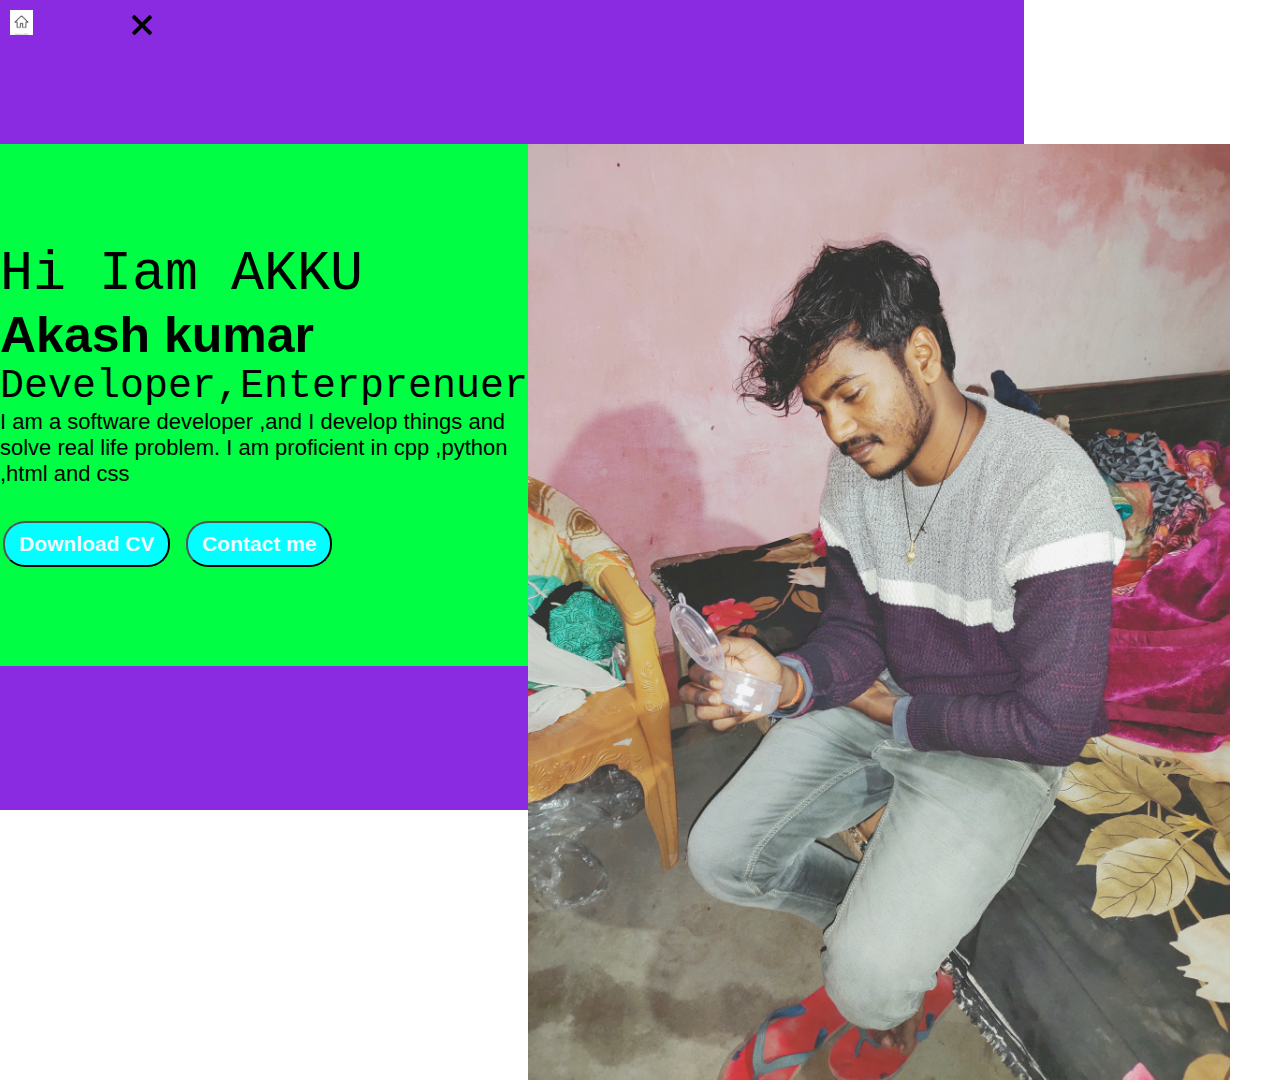
<file: index.html>
<!DOCTYPE html>
<html lang="en">
<head>
    <meta charset="UTF-8">
    <meta http-equiv="X-UA-Compatible" content="IE=edge">
    <meta name="viewport" content="width=device-width, initial-scale=1.0">
    <title>Akash kumar - Web developer -Android Developer ,Programmer</title>
    <link rel="stylesheet" href="style.css">
</head>
<body>
    <div class="container">
    <div class = "sidebar sidebarGo">
    
        <nav>
            <ul>
                <li><a href ="/ ">Home</a></li>
                <li><a href="intro.html">My Intro</a></li>
                <li><a href="services.html">Services</a></li>
                <li><a href="blog.html">Blog</a></li>
                <li><a href="contact.html">Contact Me</a></li>
            </ul>
        </nav>

    </div>
    <div class="main">  
        <div class="hamburger">
            <img class="ham" src="ham.png" alt="" width ="23">
            <img  class=" cross" src="cross.png" alt="" width =" 20">
        </div>
        <div class="infocontainer">
            <div class="devInfo">
                <div class="hello">Hi Iam AKKU </div>
                <div class="name">Akash kumar </div>
                <div class="about">Developer,Enterprenuer</div>
                <div class="moreabout">I am a software developer ,and I develop things  and solve real life problem. I am proficient in cpp ,python ,html and css </div>
                <div class="buttons">
                    <a href="./cv/akaresum.pdf" target ="_blank">
                    <button class="btn">Download CV</button></a>
                     <a href="contact.html"><button class="btn">Contact me</button></a>
                </div>
            </div>
            <div class="devPic"><img src="akash.jpg" alt="Akash kumar"></div>
        </div>  
    </div>
</div>
<script> src ="script.js "</script>
     
</body>
</html>
</file>
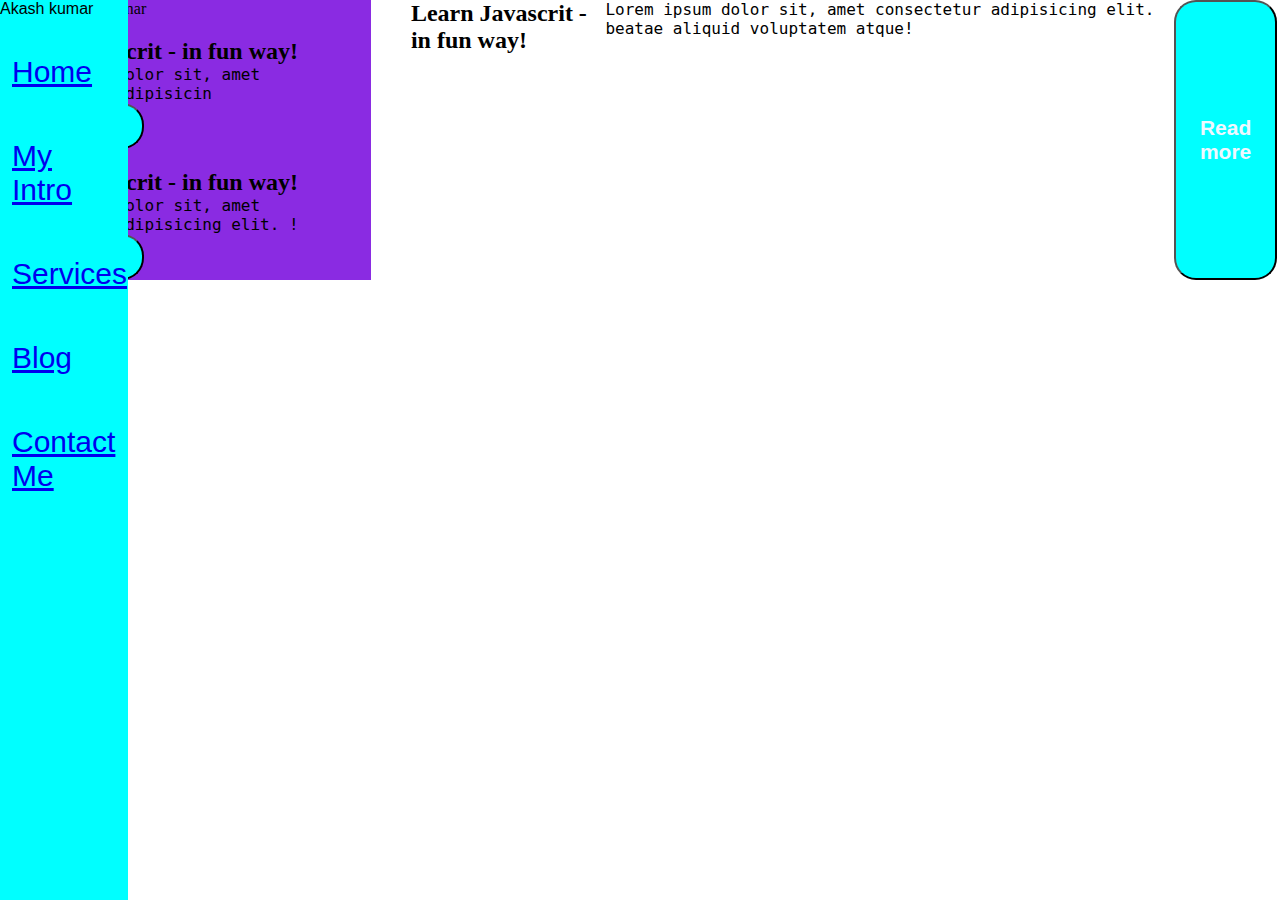
<file: blog.html>
<!DOCTYPE html>
<html lang="en">
<head>
    <meta charset="UTF-8">
    <meta http-equiv="X-UA-Compatible" content="IE=edge">
    <meta name="viewport" content="width=device-width, initial-scale=1.0">
    <title>Akash kumar - Web developer -Android Developer ,Programmer</title>
    <link rel="stylesheet" href="style.css">
</head>
<body>
    <div class="container">
    <div class = "sidebar">
        Akash kumar
        <nav>
            <ul>
                <li><a href ="/">Home</a></li>
                <li><a href="/intro.html">My Intro</a></li>
                <li><a href="/services.html">Services</a></li>
                <li><a href="/blog.html">Blog</a></li>
                <li><a href="/contact.html">Contact Me</a></li>
            </ul>
        </nav>

    </div>
    <div class="main">  
        <div class="blogContainer">Blogs by Akash kumar</h1>
            <div class="blogItem"></div>
            <h2>Learn Javascrit  - in fun way!</h2>
            <p>Lorem ipsum dolor sit, amet consectetur adipisicin</p>
            <button class="btn btn-sm">Read more</button>
        </div>  
        <div class="blogItem"></div>
        <h2>Learn Javascrit  - in fun way!</h2>
        <p>Lorem ipsum dolor sit, amet consectetur adipisicing elit.
             !</p>
             <button class="btn btn-sm">Read more</button>
    
    </div>  
    <div class="blogItem"></div>
    <h2>Learn Javascrit  - in fun way!</h2>
    <p>Lorem ipsum dolor sit, amet consectetur adipisicing elit.
          beatae aliquid voluptatem atque!</p>
          <button class="btn btn-sm">Read more</button>
</div>  
    </div>
</div>
     
</body>
</html>
</file>
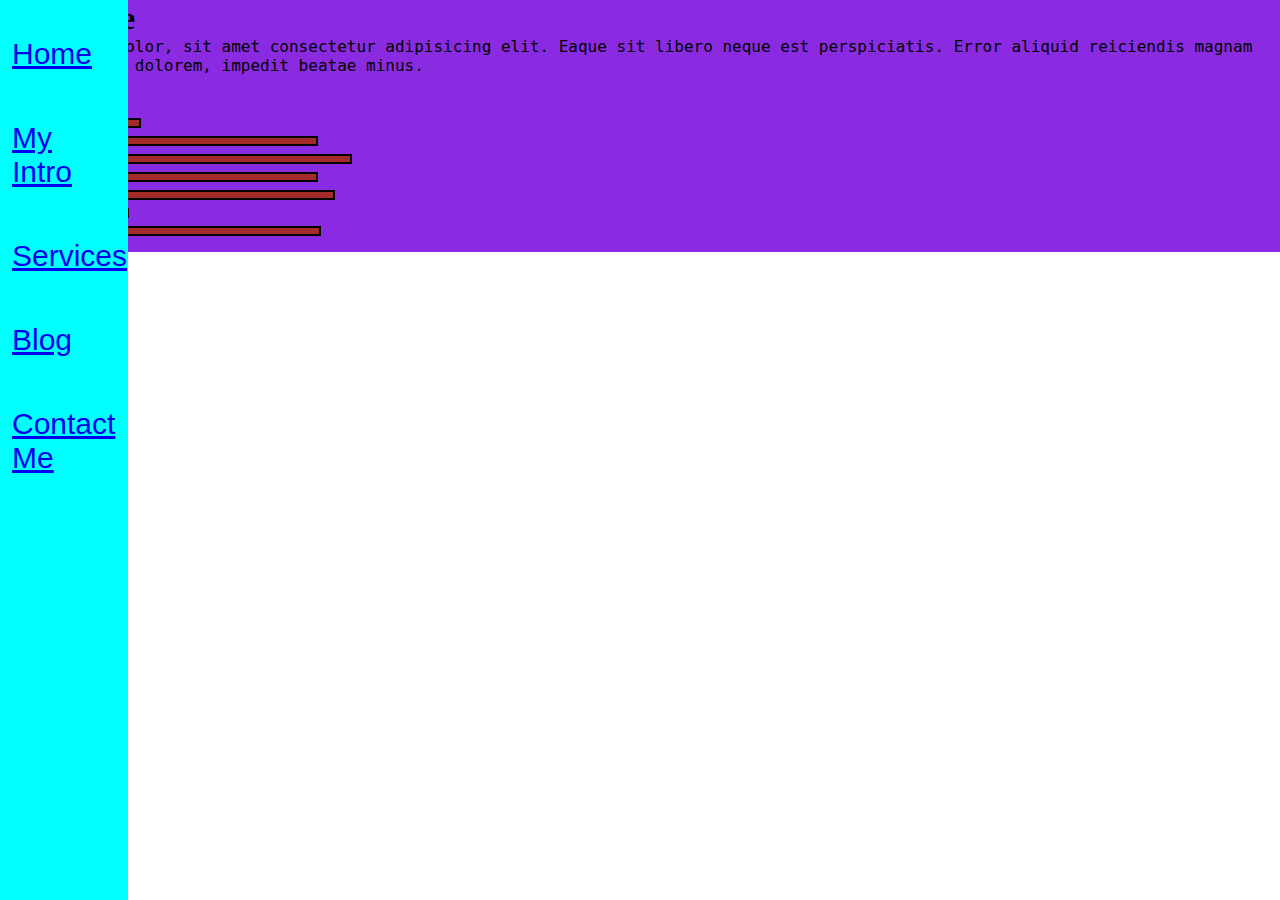
<file: intro.html>
<!DOCTYPE html>
<html lang="en">
<head>
    <meta charset="UTF-8">
    <meta http-equiv="X-UA-Compatible" content="IE=edge">
    <meta name="viewport" content="width=device-width, initial-scale=1.0">
    <title>Akash kumar - Web developer -Android Developer ,Programmer</title>
    <link rel="stylesheet" href="style.css">
</head>
<body>
    <div class="container">
    <div class = "sidebar">
      
        <nav>
            <ul>
                <li><a href ="/">Home</a></li>
                <li><a href="intro.html">My Intro</a></li>
                <li><a href="services.html">Services</a></li>
                <li><a href="blog.html">Blog</a></li>
                <li><a href="contact.html">Contact Me</a></li>
            </ul>
        </nav>

    </div>
    <div class="main">  
       
            <h1>a bout me</h1>
            <p>Lorem ipsum dolor, sit amet consectetur adipisicing elit. Eaque sit libero neque est perspiciatis. Error aliquid reiciendis magnam nisi deserunt dolorem, impedit beatae minus.
            </p>
            <h2>My Skills</h2>
            <div class="skillcontainer"> 
            <div class="skillItem">HTML: <div class="skill t5"></div></div>
             <div class="skillItem">CSS :<div class="skill"></div></div>
             <div class="skillItem">JavaScript: <div class="skill"></div></div>
             <div class="skillItem">C++ : <div class="skill"></div></div>
             <div class="skillItem">Python : <div class="skill"></div></div>
             <div class="skillItem">SQL  : <div class="skill t5"></div></div>
             <div class="skillItem">DSA : <div class="skill"></div></div>
        </div>  
    </div>
</div>
</div>
     
</body>
</html>
</file>
<file: style.css>
@import url('https://fonts.googleapis.com/css2?family=Source+Sans+Pro:ital@1&display=swap');
*{
    margin : 0;
    padding: 0;
}
.sidebar{
    position: absolute;
    background-color: aqua;
    width: 10vw;
    font-family: 'Fira sans',sans-serif;
    height: 100vh;
    transition: tranform 0.3s ease-in;
}
.sidebar  nav{
    padding: 12px; 

}
.sidebar nav li{
    list-style: none;
    font-size: 30px;
    padding: 25px 0;

}
.main{
    background-color: blueviolet;
    width: 9 0vw;
}
.container{
    display:flex   ;
}
.infocontainer{
    background-color: rgb(0, 255, 68);
    height: 58vh ;
    width: 80vw ;
    margin: 144px auto;
    display: flex;
    justify-content: space-around;
     
}
.devInfo{
    display: flex;
    justify-content: center;
    flex-direction: column;
    font-family:'Source Code Pro',monospace ;
} 
.hello{
    font-size: 55px;
    
}
.name{
    font-size: 50px;
    font-weight: bold;
    font-family: 'Fira Sans',sans-serif;
}
.about{
    font-size: 40px;
}
.moreabout{
    font-size: 22px;
    font-family: 'Fira Sans',sans-serif;
}
.buttons{
    margin-top: 34px;

}
.btn {
    padding: 9px 14px;
    border-radius: 22px;
    color:aliceblue;
    background-color: aqua;
    font-weight: bold;
    font-size: 21px;
    margin:0 3px;
    cursor: pointer
}
.btn-sn{
    font-size: 17px;
}
.btn:hover{
    background-color: azure;
    color:aqua; 
}
.devPic  img{
    width: 78vh;

} 
.contactform{
    padding: 0 34px;
    padding-top: 144px;
    font-family: 'Fira Sans',sans-serif;

}
.contactform h1{
    font-family:'Source Code Pro',monospace ;
    padding: 12px 0;
}
.contactform form div{
    padding: 10px 0;
    display: flex;
    flex-direction: column;
}
.contactform form div input{
    width: 16vw;
    border-radius: 5px;
    margin: 6px 0;
    padding: 3px;
}
#emailHelp{
    font-size: 8px;
    color:blue;
    margin: 0 5px;
}
#form-check{
    flex-direction: row;
    
}
#form-check-input{
    width: 24px;
    margin: 3px 0;

}
.blogItem{
    margin: 20px;
    font-family: 'Fira Sans',sans-serif;
}
.blogContainer h1{
    font-family: 'Fira Sans',sans-serif;
    margin: 23px;
}
 p{
    font-family: 'Source Code Pro',monospace;
}
.intro h2{
    font-family: 'Trebuchet MS', 'Lucida Sans Unicode', 'Lucida Grande', 'Lucida Sans', Arial, sans-serif;
    margin: 12px;
}
.intro p{
    font-family: 'Source Code Pro',monospace;
    margin: 12px;
}
.skillcontainer{
    padding: 12px;
}
.skillItem{
    display: flex;
    align-items: center;
}
.skill{
    width: 265px;
    height: 6px;
    background-color: brown;
    border: 2px solid black;
}
.hundered{
    width: 265px;
    background-color: blueviolet;
}
.fifty{
    width: 125px;
    background-color: aqua;
 
}
.t5{
    width: 75px;
    background-color:brown ;
}
.sidebarGo{
    transform: translate(-443px,0px);
    position:absolute;
}
.hamburger{
    position: absolute;
    cursor: pointer;
    top: 10px;
    left: 10px;
}
.cross{
    margin-left : 95px;
}
@media (max-width: 1615px){
/* *{
    /*background-color:rgb(230,146,146);
}
.sidebar{
    transform: translate(-443px,0px);
    position: absolute;

 } */
}
</file>
